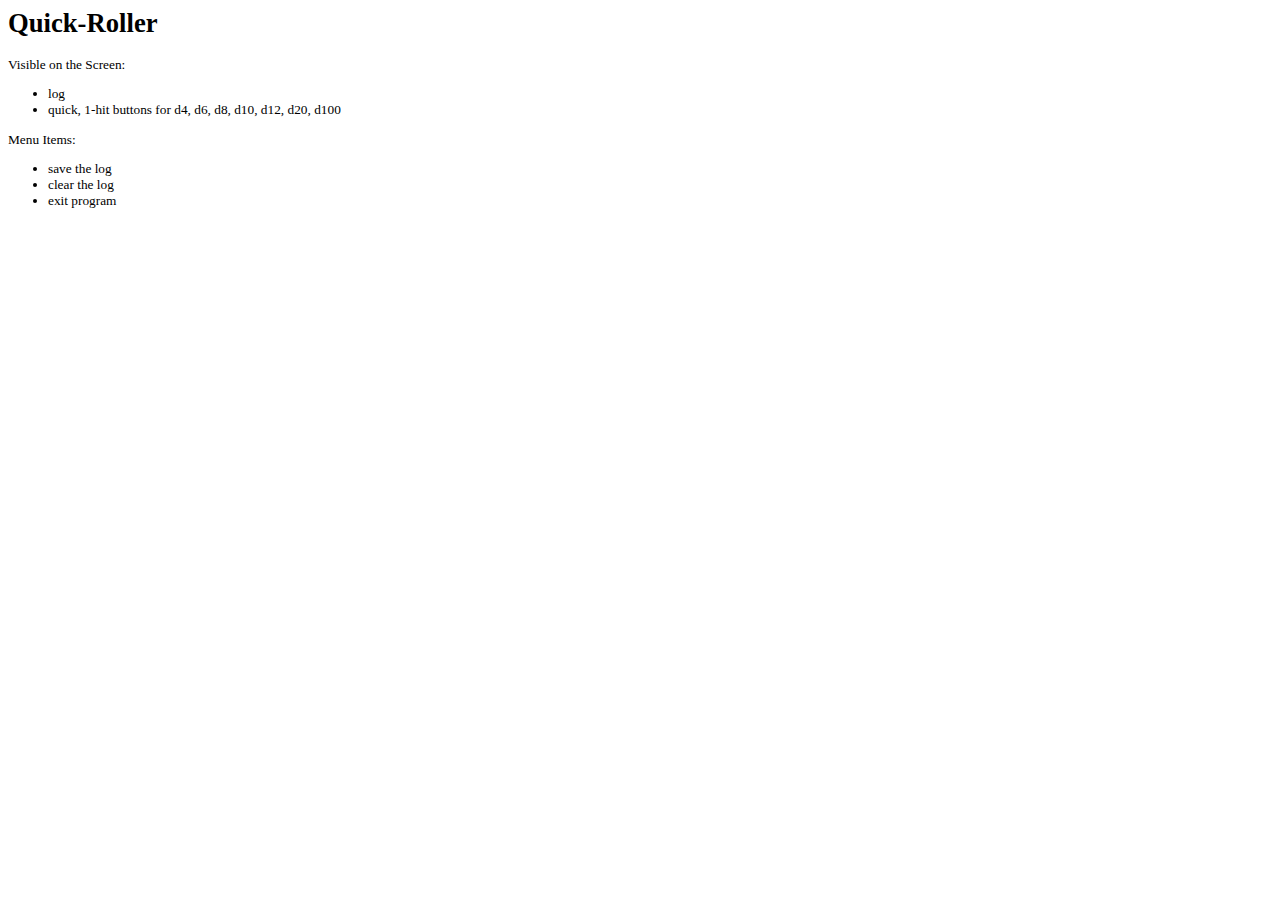
<file: EZGames/docs/Old Evernote Docs/Quick-Roller.html>
<html>
<head>
  <title>Quick-Roller</title>
  <basefont face="Tahoma" size="2" />
  <meta http-equiv="Content-Type" content="text/html;charset=utf-8" />
  <meta name="exporter-version" content="Evernote Windows/268917 (en-US); Windows/6.1.7601 Service Pack 1;"/>
  <style>
    body, td {
      font-family: Tahoma;
      font-size: 10pt;
    }
  </style>
</head>
<body>
<a name="796"/>
<h1>Quick-Roller</h1>

<div>
<div>
Visible on the Screen:
<ul><li>log</li><li>quick, 1-hit buttons for d4, d6, d8, d10, d12, d20, d100</li></ul>
Menu Items:
<ul><li>save the log</li><li>clear the log</li><li>exit program</li></ul></div>
</div></body></html> 
</file>
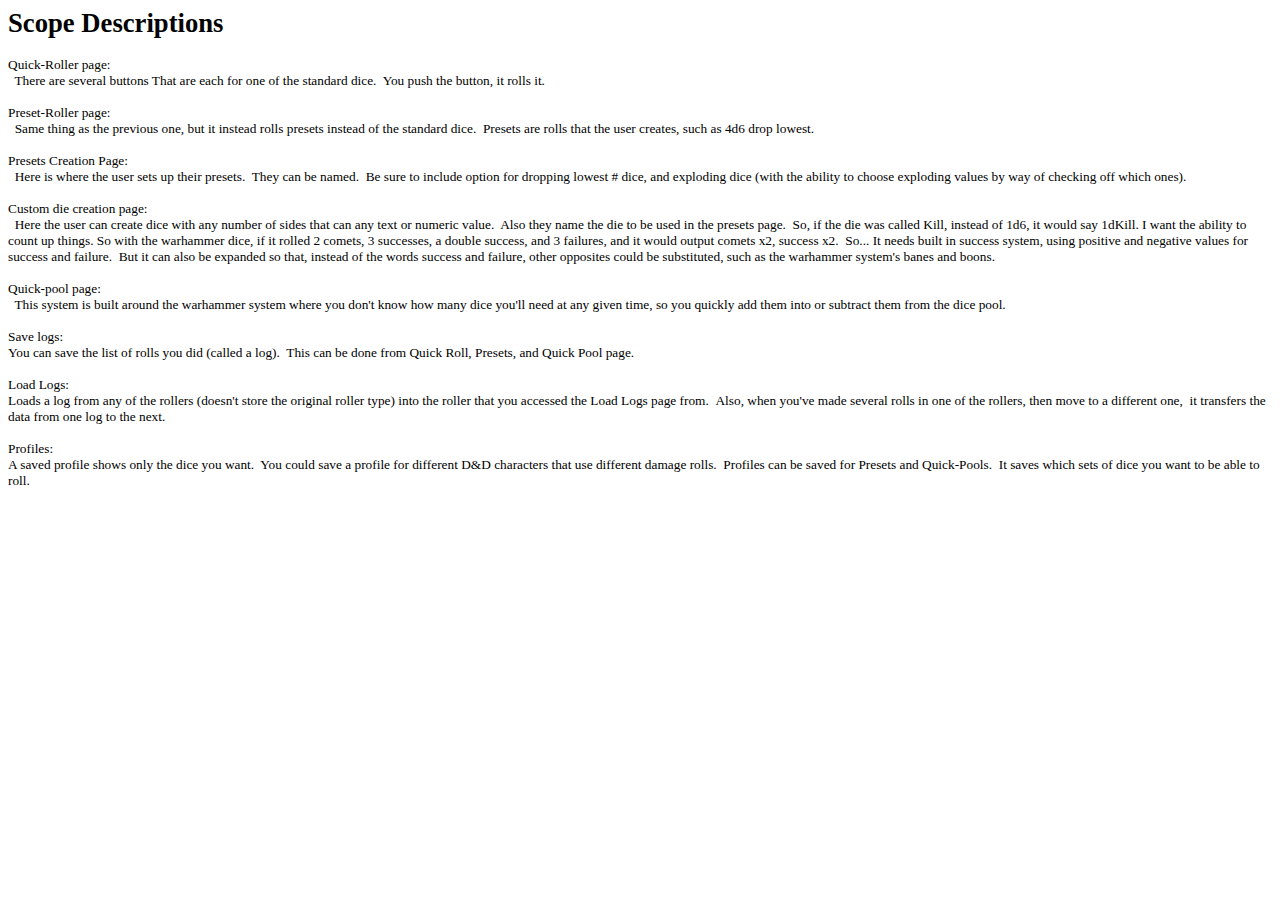
<file: EZGames/docs/Old Evernote Docs/Scope Descriptions.html>
<html>
<head>
  <title>Scope Descriptions</title>
  <basefont face="Tahoma" size="2" />
  <meta http-equiv="Content-Type" content="text/html;charset=utf-8" />
  <meta name="exporter-version" content="Evernote Windows/268917 (en-US); Windows/6.1.7601 Service Pack 1;"/>
  <style>
    body, td {
      font-family: Tahoma;
      font-size: 10pt;
    }
  </style>
</head>
<body>
<a name="655"/>
<h1>Scope Descriptions</h1>

<div>
<div style="word-wrap: break-word; -webkit-nbsp-mode: space; -webkit-line-break: after-white-space;"><div>Quick-Roller page:<br>
  There are several buttons That are each for one of the standard dice.  You push the button, it rolls it.<br><br>
Preset-Roller page:  <br>
  Same thing as the previous one, but it instead rolls presets instead of the standard dice.  Presets are rolls that the user creates, such as 4d6 drop lowest. <br><br>
Presets Creation Page:<br>
  Here is where the user sets up their presets.  They can be named.  Be sure to include option for dropping lowest # dice, and exploding dice (with the ability to choose exploding values by way of checking off which ones).<br><br>
Custom die creation page:<br>
  Here the user can create dice with any number of sides that can any text or numeric value.  Also they name the die to be used in the presets page.  So, if the die was called Kill, instead of 1d6, it would say 1dKill. I want the ability to count up things. So with the warhammer dice, if it rolled 2 comets, 3 successes, a double success, and 3 failures, and it would output comets x2, success x2.  So... It needs built in success system, using positive and negative values for success and failure.  But it can also be expanded so that, instead of the words success and failure, other opposites could be substituted, such as the warhammer system's banes and boons.<br><br>
Quick-pool page:<br>
  This system is built around the warhammer system where you don't know how many dice you'll need at any given time, so you quickly add them into or subtract them from the dice pool.<br><br>
Save logs:<br>
You can save the list of rolls you did (called a log).  This can be done from Quick Roll, Presets, and Quick Pool page.<br><br>
Load Logs:<br>
Loads a log from any of the rollers (doesn't store the original roller type) into the roller that you accessed the Load Logs page from.  Also, when you've made several rolls in one of the rollers, then move to a different one,  it transfers the data from one log to the next.<br><br>
Profiles:<br>
A saved profile shows only the dice you want.  You could save a profile for different D&amp;D characters that use different damage rolls.  Profiles can be saved for Presets and Quick-Pools.  It saves which sets of dice you want to be able to roll.</div></div>
</div></body></html> 
</file>
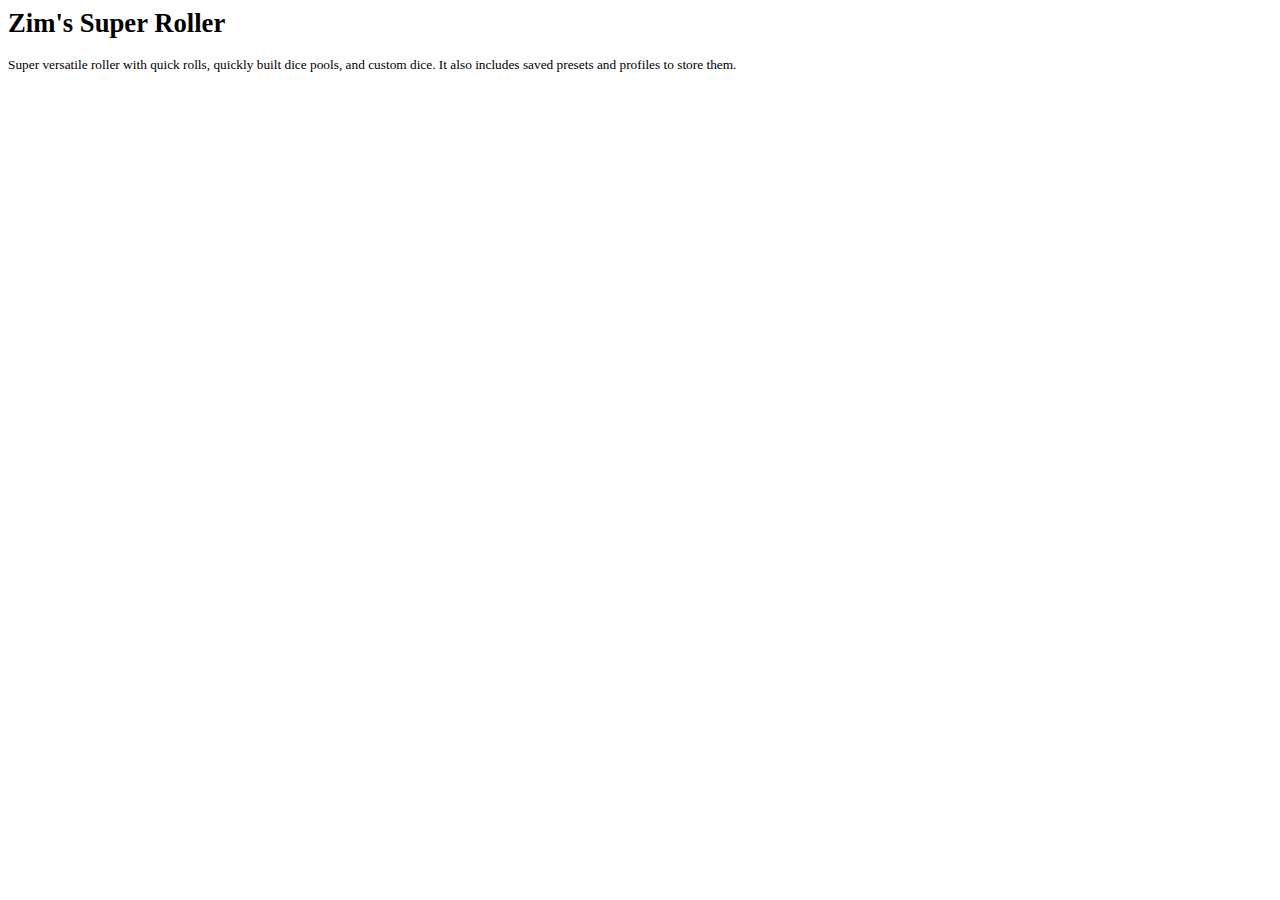
<file: EZGames/docs/Old Evernote Docs/Zim's Super Roller.html>
<html>
<head>
  <title>Zim's Super Roller</title>
  <basefont face="Tahoma" size="2" />
  <meta http-equiv="Content-Type" content="text/html;charset=utf-8" />
  <meta name="exporter-version" content="Evernote Windows/268917 (en-US); Windows/6.1.7601 Service Pack 1;"/>
  <style>
    body, td {
      font-family: Tahoma;
      font-size: 10pt;
    }
  </style>
</head>
<body>
<a name="943"/>
<h1>Zim's Super Roller</h1>

<div><div style="word-wrap: break-word; -webkit-nbsp-mode: space; -webkit-line-break: after-white-space;"><div>Super versatile roller with quick rolls, quickly built dice pools, and custom dice. It also includes saved presets and profiles to store them.</div></div>
</div></body></html> 
</file>
